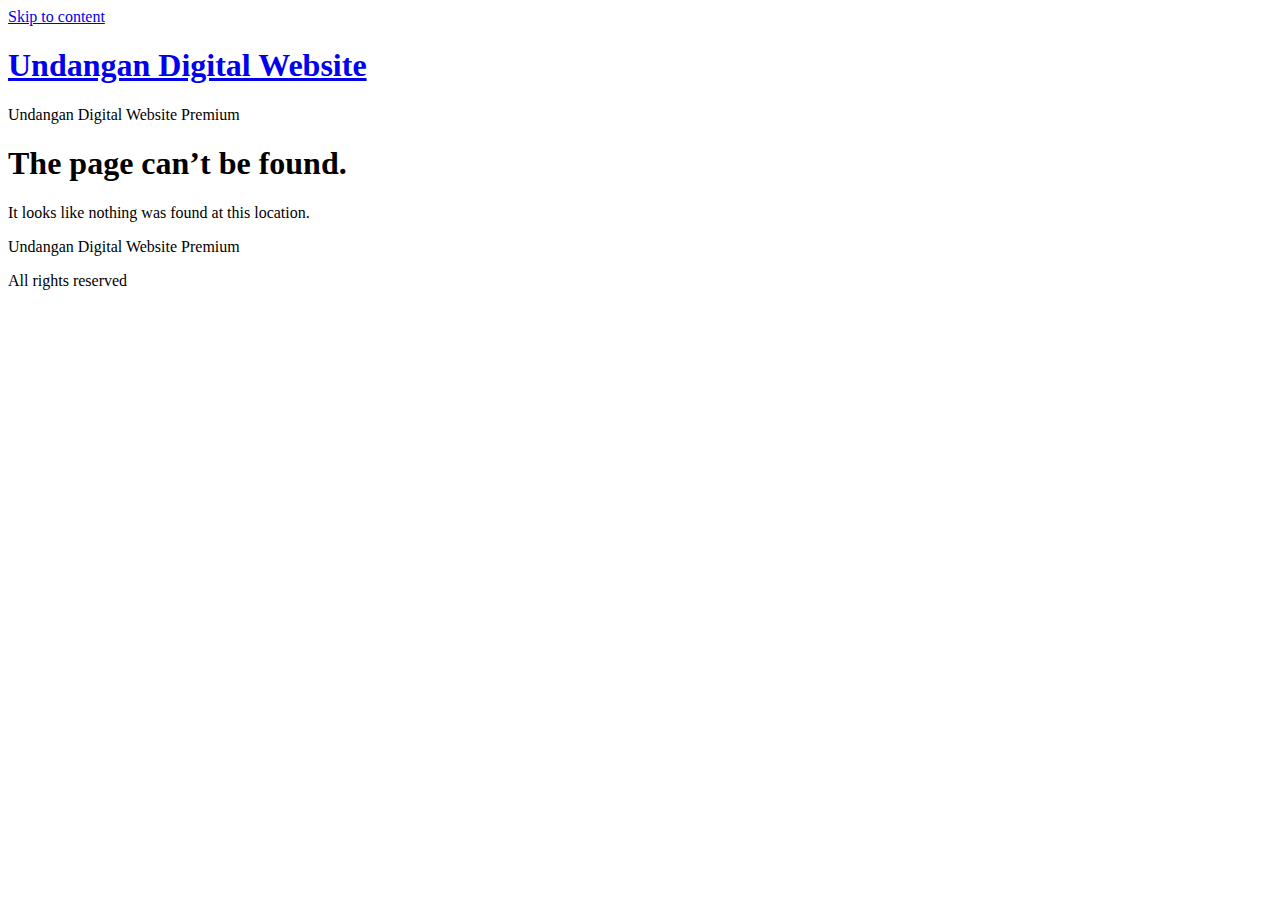
<file: wp-content/plugins/weddingpress/addons/comment-kit2/css/images/modal_x.html>
<!doctype html>
<html lang="en-US" prefix="og: https://ogp.me/ns#">
<head>
	<meta charset="UTF-8">
	<meta name="viewport" content="width=device-width, initial-scale=1">
	<link rel="profile" href="https://gmpg.org/xfn/11">
	        <style type="text/css">
            .cui-comment-text img {
                max-width: 100% !important;
            }
        </style>
        
<!-- Search Engine Optimization by Rank Math - https://rankmath.com/ -->
<title>Page Not Found - Undangan Digital Website</title>
<meta name="robots" content="follow, noindex"/>
<meta property="og:locale" content="en_US" />
<meta property="og:type" content="article" />
<meta property="og:title" content="Page Not Found - Undangan Digital Website" />
<meta property="og:site_name" content="Undangan Digital Website" />
<meta name="twitter:card" content="summary_large_image" />
<meta name="twitter:title" content="Page Not Found - Undangan Digital Website" />
<script type="application/ld+json" class="rank-math-schema">{"@context":"https://schema.org","@graph":[{"@type":"Person","@id":"https://webku-yk.com/#person","name":"Undangan Digital Website"},{"@type":"WebSite","@id":"https://webku-yk.com/#website","url":"https://webku-yk.com","name":"Undangan Digital Website","publisher":{"@id":"https://webku-yk.com/#person"},"inLanguage":"en-US"},{"@type":"WebPage","@id":"#webpage","url":"","name":"Page Not Found - Undangan Digital Website","isPartOf":{"@id":"https://webku-yk.com/#website"},"inLanguage":"en-US"}]}</script>
<!-- /Rank Math WordPress SEO plugin -->

<link rel="alternate" type="application/rss+xml" title="Undangan Digital Website &raquo; Feed" href="https://webku-yk.com/feed/" />
<link rel="alternate" type="application/rss+xml" title="Undangan Digital Website &raquo; Comments Feed" href="https://webku-yk.com/comments/feed/" />
<script>
window._wpemojiSettings = {"baseUrl":"https:\/\/s.w.org\/images\/core\/emoji\/14.0.0\/72x72\/","ext":".png","svgUrl":"https:\/\/s.w.org\/images\/core\/emoji\/14.0.0\/svg\/","svgExt":".svg","source":{"concatemoji":"https:\/\/webku-yk.com\/wp-includes\/js\/wp-emoji-release.min.js?ver=6.2.2"}};
/*! This file is auto-generated */
!function(e,a,t){var n,r,o,i=a.createElement("canvas"),p=i.getContext&&i.getContext("2d");function s(e,t){p.clearRect(0,0,i.width,i.height),p.fillText(e,0,0);e=i.toDataURL();return p.clearRect(0,0,i.width,i.height),p.fillText(t,0,0),e===i.toDataURL()}function c(e){var t=a.createElement("script");t.src=e,t.defer=t.type="text/javascript",a.getElementsByTagName("head")[0].appendChild(t)}for(o=Array("flag","emoji"),t.supports={everything:!0,everythingExceptFlag:!0},r=0;r<o.length;r++)t.supports[o[r]]=function(e){if(p&&p.fillText)switch(p.textBaseline="top",p.font="600 32px Arial",e){case"flag":return s("\ud83c\udff3\ufe0f\u200d\u26a7\ufe0f","\ud83c\udff3\ufe0f\u200b\u26a7\ufe0f")?!1:!s("\ud83c\uddfa\ud83c\uddf3","\ud83c\uddfa\u200b\ud83c\uddf3")&&!s("\ud83c\udff4\udb40\udc67\udb40\udc62\udb40\udc65\udb40\udc6e\udb40\udc67\udb40\udc7f","\ud83c\udff4\u200b\udb40\udc67\u200b\udb40\udc62\u200b\udb40\udc65\u200b\udb40\udc6e\u200b\udb40\udc67\u200b\udb40\udc7f");case"emoji":return!s("\ud83e\udef1\ud83c\udffb\u200d\ud83e\udef2\ud83c\udfff","\ud83e\udef1\ud83c\udffb\u200b\ud83e\udef2\ud83c\udfff")}return!1}(o[r]),t.supports.everything=t.supports.everything&&t.supports[o[r]],"flag"!==o[r]&&(t.supports.everythingExceptFlag=t.supports.everythingExceptFlag&&t.supports[o[r]]);t.supports.everythingExceptFlag=t.supports.everythingExceptFlag&&!t.supports.flag,t.DOMReady=!1,t.readyCallback=function(){t.DOMReady=!0},t.supports.everything||(n=function(){t.readyCallback()},a.addEventListener?(a.addEventListener("DOMContentLoaded",n,!1),e.addEventListener("load",n,!1)):(e.attachEvent("onload",n),a.attachEvent("onreadystatechange",function(){"complete"===a.readyState&&t.readyCallback()})),(e=t.source||{}).concatemoji?c(e.concatemoji):e.wpemoji&&e.twemoji&&(c(e.twemoji),c(e.wpemoji)))}(window,document,window._wpemojiSettings);
</script>
<style>
img.wp-smiley,
img.emoji {
	display: inline !important;
	border: none !important;
	box-shadow: none !important;
	height: 1em !important;
	width: 1em !important;
	margin: 0 0.07em !important;
	vertical-align: -0.1em !important;
	background: none !important;
	padding: 0 !important;
}
</style>
	<link rel='stylesheet' id='ht_ctc_main_css-css' href='https://webku-yk.com/wp-content/plugins/click-to-chat-for-whatsapp/new/inc/assets/css/main.css?ver=3.29' media='all' />
<link rel='stylesheet' id='wp-block-library-css' href='https://webku-yk.com/wp-includes/css/dist/block-library/style.min.css?ver=6.2.2' media='all' />
<link rel='stylesheet' id='classic-theme-styles-css' href='https://webku-yk.com/wp-includes/css/classic-themes.min.css?ver=6.2.2' media='all' />
<style id='global-styles-inline-css'>
body{--wp--preset--color--black: #000000;--wp--preset--color--cyan-bluish-gray: #abb8c3;--wp--preset--color--white: #ffffff;--wp--preset--color--pale-pink: #f78da7;--wp--preset--color--vivid-red: #cf2e2e;--wp--preset--color--luminous-vivid-orange: #ff6900;--wp--preset--color--luminous-vivid-amber: #fcb900;--wp--preset--color--light-green-cyan: #7bdcb5;--wp--preset--color--vivid-green-cyan: #00d084;--wp--preset--color--pale-cyan-blue: #8ed1fc;--wp--preset--color--vivid-cyan-blue: #0693e3;--wp--preset--color--vivid-purple: #9b51e0;--wp--preset--gradient--vivid-cyan-blue-to-vivid-purple: linear-gradient(135deg,rgba(6,147,227,1) 0%,rgb(155,81,224) 100%);--wp--preset--gradient--light-green-cyan-to-vivid-green-cyan: linear-gradient(135deg,rgb(122,220,180) 0%,rgb(0,208,130) 100%);--wp--preset--gradient--luminous-vivid-amber-to-luminous-vivid-orange: linear-gradient(135deg,rgba(252,185,0,1) 0%,rgba(255,105,0,1) 100%);--wp--preset--gradient--luminous-vivid-orange-to-vivid-red: linear-gradient(135deg,rgba(255,105,0,1) 0%,rgb(207,46,46) 100%);--wp--preset--gradient--very-light-gray-to-cyan-bluish-gray: linear-gradient(135deg,rgb(238,238,238) 0%,rgb(169,184,195) 100%);--wp--preset--gradient--cool-to-warm-spectrum: linear-gradient(135deg,rgb(74,234,220) 0%,rgb(151,120,209) 20%,rgb(207,42,186) 40%,rgb(238,44,130) 60%,rgb(251,105,98) 80%,rgb(254,248,76) 100%);--wp--preset--gradient--blush-light-purple: linear-gradient(135deg,rgb(255,206,236) 0%,rgb(152,150,240) 100%);--wp--preset--gradient--blush-bordeaux: linear-gradient(135deg,rgb(254,205,165) 0%,rgb(254,45,45) 50%,rgb(107,0,62) 100%);--wp--preset--gradient--luminous-dusk: linear-gradient(135deg,rgb(255,203,112) 0%,rgb(199,81,192) 50%,rgb(65,88,208) 100%);--wp--preset--gradient--pale-ocean: linear-gradient(135deg,rgb(255,245,203) 0%,rgb(182,227,212) 50%,rgb(51,167,181) 100%);--wp--preset--gradient--electric-grass: linear-gradient(135deg,rgb(202,248,128) 0%,rgb(113,206,126) 100%);--wp--preset--gradient--midnight: linear-gradient(135deg,rgb(2,3,129) 0%,rgb(40,116,252) 100%);--wp--preset--duotone--dark-grayscale: url('#wp-duotone-dark-grayscale');--wp--preset--duotone--grayscale: url('#wp-duotone-grayscale');--wp--preset--duotone--purple-yellow: url('#wp-duotone-purple-yellow');--wp--preset--duotone--blue-red: url('#wp-duotone-blue-red');--wp--preset--duotone--midnight: url('#wp-duotone-midnight');--wp--preset--duotone--magenta-yellow: url('#wp-duotone-magenta-yellow');--wp--preset--duotone--purple-green: url('#wp-duotone-purple-green');--wp--preset--duotone--blue-orange: url('#wp-duotone-blue-orange');--wp--preset--font-size--small: 13px;--wp--preset--font-size--medium: 20px;--wp--preset--font-size--large: 36px;--wp--preset--font-size--x-large: 42px;--wp--preset--spacing--20: 0.44rem;--wp--preset--spacing--30: 0.67rem;--wp--preset--spacing--40: 1rem;--wp--preset--spacing--50: 1.5rem;--wp--preset--spacing--60: 2.25rem;--wp--preset--spacing--70: 3.38rem;--wp--preset--spacing--80: 5.06rem;--wp--preset--shadow--natural: 6px 6px 9px rgba(0, 0, 0, 0.2);--wp--preset--shadow--deep: 12px 12px 50px rgba(0, 0, 0, 0.4);--wp--preset--shadow--sharp: 6px 6px 0px rgba(0, 0, 0, 0.2);--wp--preset--shadow--outlined: 6px 6px 0px -3px rgba(255, 255, 255, 1), 6px 6px rgba(0, 0, 0, 1);--wp--preset--shadow--crisp: 6px 6px 0px rgba(0, 0, 0, 1);}:where(.is-layout-flex){gap: 0.5em;}body .is-layout-flow > .alignleft{float: left;margin-inline-start: 0;margin-inline-end: 2em;}body .is-layout-flow > .alignright{float: right;margin-inline-start: 2em;margin-inline-end: 0;}body .is-layout-flow > .aligncenter{margin-left: auto !important;margin-right: auto !important;}body .is-layout-constrained > .alignleft{float: left;margin-inline-start: 0;margin-inline-end: 2em;}body .is-layout-constrained > .alignright{float: right;margin-inline-start: 2em;margin-inline-end: 0;}body .is-layout-constrained > .aligncenter{margin-left: auto !important;margin-right: auto !important;}body .is-layout-constrained > :where(:not(.alignleft):not(.alignright):not(.alignfull)){max-width: var(--wp--style--global--content-size);margin-left: auto !important;margin-right: auto !important;}body .is-layout-constrained > .alignwide{max-width: var(--wp--style--global--wide-size);}body .is-layout-flex{display: flex;}body .is-layout-flex{flex-wrap: wrap;align-items: center;}body .is-layout-flex > *{margin: 0;}:where(.wp-block-columns.is-layout-flex){gap: 2em;}.has-black-color{color: var(--wp--preset--color--black) !important;}.has-cyan-bluish-gray-color{color: var(--wp--preset--color--cyan-bluish-gray) !important;}.has-white-color{color: var(--wp--preset--color--white) !important;}.has-pale-pink-color{color: var(--wp--preset--color--pale-pink) !important;}.has-vivid-red-color{color: var(--wp--preset--color--vivid-red) !important;}.has-luminous-vivid-orange-color{color: var(--wp--preset--color--luminous-vivid-orange) !important;}.has-luminous-vivid-amber-color{color: var(--wp--preset--color--luminous-vivid-amber) !important;}.has-light-green-cyan-color{color: var(--wp--preset--color--light-green-cyan) !important;}.has-vivid-green-cyan-color{color: var(--wp--preset--color--vivid-green-cyan) !important;}.has-pale-cyan-blue-color{color: var(--wp--preset--color--pale-cyan-blue) !important;}.has-vivid-cyan-blue-color{color: var(--wp--preset--color--vivid-cyan-blue) !important;}.has-vivid-purple-color{color: var(--wp--preset--color--vivid-purple) !important;}.has-black-background-color{background-color: var(--wp--preset--color--black) !important;}.has-cyan-bluish-gray-background-color{background-color: var(--wp--preset--color--cyan-bluish-gray) !important;}.has-white-background-color{background-color: var(--wp--preset--color--white) !important;}.has-pale-pink-background-color{background-color: var(--wp--preset--color--pale-pink) !important;}.has-vivid-red-background-color{background-color: var(--wp--preset--color--vivid-red) !important;}.has-luminous-vivid-orange-background-color{background-color: var(--wp--preset--color--luminous-vivid-orange) !important;}.has-luminous-vivid-amber-background-color{background-color: var(--wp--preset--color--luminous-vivid-amber) !important;}.has-light-green-cyan-background-color{background-color: var(--wp--preset--color--light-green-cyan) !important;}.has-vivid-green-cyan-background-color{background-color: var(--wp--preset--color--vivid-green-cyan) !important;}.has-pale-cyan-blue-background-color{background-color: var(--wp--preset--color--pale-cyan-blue) !important;}.has-vivid-cyan-blue-background-color{background-color: var(--wp--preset--color--vivid-cyan-blue) !important;}.has-vivid-purple-background-color{background-color: var(--wp--preset--color--vivid-purple) !important;}.has-black-border-color{border-color: var(--wp--preset--color--black) !important;}.has-cyan-bluish-gray-border-color{border-color: var(--wp--preset--color--cyan-bluish-gray) !important;}.has-white-border-color{border-color: var(--wp--preset--color--white) !important;}.has-pale-pink-border-color{border-color: var(--wp--preset--color--pale-pink) !important;}.has-vivid-red-border-color{border-color: var(--wp--preset--color--vivid-red) !important;}.has-luminous-vivid-orange-border-color{border-color: var(--wp--preset--color--luminous-vivid-orange) !important;}.has-luminous-vivid-amber-border-color{border-color: var(--wp--preset--color--luminous-vivid-amber) !important;}.has-light-green-cyan-border-color{border-color: var(--wp--preset--color--light-green-cyan) !important;}.has-vivid-green-cyan-border-color{border-color: var(--wp--preset--color--vivid-green-cyan) !important;}.has-pale-cyan-blue-border-color{border-color: var(--wp--preset--color--pale-cyan-blue) !important;}.has-vivid-cyan-blue-border-color{border-color: var(--wp--preset--color--vivid-cyan-blue) !important;}.has-vivid-purple-border-color{border-color: var(--wp--preset--color--vivid-purple) !important;}.has-vivid-cyan-blue-to-vivid-purple-gradient-background{background: var(--wp--preset--gradient--vivid-cyan-blue-to-vivid-purple) !important;}.has-light-green-cyan-to-vivid-green-cyan-gradient-background{background: var(--wp--preset--gradient--light-green-cyan-to-vivid-green-cyan) !important;}.has-luminous-vivid-amber-to-luminous-vivid-orange-gradient-background{background: var(--wp--preset--gradient--luminous-vivid-amber-to-luminous-vivid-orange) !important;}.has-luminous-vivid-orange-to-vivid-red-gradient-background{background: var(--wp--preset--gradient--luminous-vivid-orange-to-vivid-red) !important;}.has-very-light-gray-to-cyan-bluish-gray-gradient-background{background: var(--wp--preset--gradient--very-light-gray-to-cyan-bluish-gray) !important;}.has-cool-to-warm-spectrum-gradient-background{background: var(--wp--preset--gradient--cool-to-warm-spectrum) !important;}.has-blush-light-purple-gradient-background{background: var(--wp--preset--gradient--blush-light-purple) !important;}.has-blush-bordeaux-gradient-background{background: var(--wp--preset--gradient--blush-bordeaux) !important;}.has-luminous-dusk-gradient-background{background: var(--wp--preset--gradient--luminous-dusk) !important;}.has-pale-ocean-gradient-background{background: var(--wp--preset--gradient--pale-ocean) !important;}.has-electric-grass-gradient-background{background: var(--wp--preset--gradient--electric-grass) !important;}.has-midnight-gradient-background{background: var(--wp--preset--gradient--midnight) !important;}.has-small-font-size{font-size: var(--wp--preset--font-size--small) !important;}.has-medium-font-size{font-size: var(--wp--preset--font-size--medium) !important;}.has-large-font-size{font-size: var(--wp--preset--font-size--large) !important;}.has-x-large-font-size{font-size: var(--wp--preset--font-size--x-large) !important;}
.wp-block-navigation a:where(:not(.wp-element-button)){color: inherit;}
:where(.wp-block-columns.is-layout-flex){gap: 2em;}
.wp-block-pullquote{font-size: 1.5em;line-height: 1.6;}
</style>
<link rel='stylesheet' id='uaf_client_css-css' href='https://webku-yk.com/wp-content/uploads/useanyfont/uaf.css?ver=1681501647' media='all' />
<link rel='stylesheet' id='wdp-centered-css-css' href='https://webku-yk.com/wp-content/plugins/weddingpress/assets/css/wdp-centered-timeline.min.css?ver=6.2.2' media='all' />
<link rel='stylesheet' id='wdp-horizontal-css-css' href='https://webku-yk.com/wp-content/plugins/weddingpress/assets/css/wdp-horizontal-styles.min.css?ver=6.2.2' media='all' />
<link rel='stylesheet' id='wdp-fontello-css-css' href='https://webku-yk.com/wp-content/plugins/weddingpress/assets/css/wdp-fontello.css?ver=6.2.2' media='all' />
<link rel='stylesheet' id='exad-main-style-css' href='https://webku-yk.com/wp-content/plugins/weddingpress/assets/css/exad-styles.min.css?ver=6.2.2' media='all' />
<link rel='stylesheet' id='cui_style-css' href='https://webku-yk.com/wp-content/plugins/weddingpress/addons/comment-kit2//css/cui_style.css?ver=1.0.0' media='screen' />
<style id='cui_style-inline-css'>

		.cui-wrapper {
		  font-size: 14px
		}
	.cui-post-author {
	color: white !important;
	background: #777 !important;
}
	.cui-wrapper ul.cui-container-comments li.cui-item-comment .cui-comment-avatar img {
		max-width: 28px;
		max-height: 28px;
	}
	.cui-wrapper ul.cui-container-comments li.cui-item-comment .cui-comment-content {
		margin-left: 38px;
	}
	.cui-wrapper ul.cui-container-comments li.cui-item-comment ul .cui-comment-avatar img {
		max-width: 24px;
		max-height: 24px;
	}
	.cui-wrapper ul.cui-container-comments li.cui-item-comment ul ul .cui-comment-avatar img {
		max-width: 21px;
		max-height: 21px;
	}
    .cui_comment_count_card.cui_card-tidak_hadir {
    background-color: #d90a11;
    }
    .cui_comment_count_card.cui_card-hadir {
    background-color: #3D9A62;
    }
    .cui_comment_count_card.cui_card-masih_ragu {
    background-color: #d7a916;
    }
	
</style>
<link rel='stylesheet' id='hello-elementor-css' href='https://webku-yk.com/wp-content/themes/hello-elementor/style.min.css?ver=2.7.1' media='all' />
<link rel='stylesheet' id='hello-elementor-theme-style-css' href='https://webku-yk.com/wp-content/themes/hello-elementor/theme.min.css?ver=2.7.1' media='all' />
<link rel='stylesheet' id='elementor-frontend-css' href='https://webku-yk.com/wp-content/plugins/elementor/assets/css/frontend-lite.min.css?ver=3.14.0' media='all' />
<link rel='stylesheet' id='elementor-post-6-css' href='https://webku-yk.com/wp-content/uploads/elementor/css/post-6.css?ver=1676338955' media='all' />
<link rel='stylesheet' id='master-addons-main-style-css' href='https://webku-yk.com/wp-content/plugins/master-addons/assets/css/master-addons-styles.css?ver=6.2.2' media='all' />
<link rel='stylesheet' id='eael-general-css' href='https://webku-yk.com/wp-content/plugins/essential-addons-for-elementor-lite/assets/front-end/css/view/general.min.css?ver=5.8.0' media='all' />
<link rel='stylesheet' id='google-fonts-1-css' href='https://fonts.googleapis.com/css?family=Roboto%3A100%2C100italic%2C200%2C200italic%2C300%2C300italic%2C400%2C400italic%2C500%2C500italic%2C600%2C600italic%2C700%2C700italic%2C800%2C800italic%2C900%2C900italic%7CRoboto+Slab%3A100%2C100italic%2C200%2C200italic%2C300%2C300italic%2C400%2C400italic%2C500%2C500italic%2C600%2C600italic%2C700%2C700italic%2C800%2C800italic%2C900%2C900italic&#038;display=swap&#038;ver=6.2.2' media='all' />
<link rel="preconnect" href="https://fonts.gstatic.com/" crossorigin><script id='jquery-core-js-extra'>
var pp = {"ajax_url":"https:\/\/webku-yk.com\/wp-admin\/admin-ajax.php"};
</script>
<script id='jquery-core-js-before'>
/* < ![CDATA[ */
function jltmaNS(n){for(var e=n.split("."),a=window,i="",r=e.length,t=0;r>t;t++)"window"!=e[t]&&(i=e[t],a[i]=a[i]||{},a=a[i]);return a;}
/* ]]> */
</script>
<script src='https://webku-yk.com/wp-includes/js/jquery/jquery.min.js?ver=3.6.4' id='jquery-core-js'></script>
<script src='https://webku-yk.com/wp-includes/js/jquery/jquery-migrate.min.js?ver=3.4.0' id='jquery-migrate-js'></script>
<link rel="https://api.w.org/" href="https://webku-yk.com/wp-json/" /><link rel="EditURI" type="application/rsd+xml" title="RSD" href="https://webku-yk.com/xmlrpc.php?rsd" />
<link rel="wlwmanifest" type="application/wlwmanifest+xml" href="https://webku-yk.com/wp-includes/wlwmanifest.xml" />
<meta name="generator" content="WordPress 6.2.2" />
<meta name="generator" content="Site Kit by Google 1.103.0" />		<script type="text/javascript">
            (function () {
                window.ma_el_fs = { can_use_premium_code: false};
            })();
		</script>
		<meta name="generator" content="Elementor 3.14.0; features: e_dom_optimization, e_optimized_assets_loading, e_optimized_css_loading, a11y_improvements, additional_custom_breakpoints; settings: css_print_method-external, google_font-enabled, font_display-swap">
</head>
<body class="error404 elementor-default elementor-kit-6">

<svg xmlns="http://www.w3.org/2000/svg" viewBox="0 0 0 0" width="0" height="0" focusable="false" role="none" style="visibility: hidden; position: absolute; left: -9999px; overflow: hidden;" ><defs><filter id="wp-duotone-dark-grayscale"><feColorMatrix color-interpolation-filters="sRGB" type="matrix" values=" .299 .587 .114 0 0 .299 .587 .114 0 0 .299 .587 .114 0 0 .299 .587 .114 0 0 " /><feComponentTransfer color-interpolation-filters="sRGB" ><feFuncR type="table" tableValues="0 0.49803921568627" /><feFuncG type="table" tableValues="0 0.49803921568627" /><feFuncB type="table" tableValues="0 0.49803921568627" /><feFuncA type="table" tableValues="1 1" /></feComponentTransfer><feComposite in2="SourceGraphic" operator="in" /></filter></defs></svg><svg xmlns="http://www.w3.org/2000/svg" viewBox="0 0 0 0" width="0" height="0" focusable="false" role="none" style="visibility: hidden; position: absolute; left: -9999px; overflow: hidden;" ><defs><filter id="wp-duotone-grayscale"><feColorMatrix color-interpolation-filters="sRGB" type="matrix" values=" .299 .587 .114 0 0 .299 .587 .114 0 0 .299 .587 .114 0 0 .299 .587 .114 0 0 " /><feComponentTransfer color-interpolation-filters="sRGB" ><feFuncR type="table" tableValues="0 1" /><feFuncG type="table" tableValues="0 1" /><feFuncB type="table" tableValues="0 1" /><feFuncA type="table" tableValues="1 1" /></feComponentTransfer><feComposite in2="SourceGraphic" operator="in" /></filter></defs></svg><svg xmlns="http://www.w3.org/2000/svg" viewBox="0 0 0 0" width="0" height="0" focusable="false" role="none" style="visibility: hidden; position: absolute; left: -9999px; overflow: hidden;" ><defs><filter id="wp-duotone-purple-yellow"><feColorMatrix color-interpolation-filters="sRGB" type="matrix" values=" .299 .587 .114 0 0 .299 .587 .114 0 0 .299 .587 .114 0 0 .299 .587 .114 0 0 " /><feComponentTransfer color-interpolation-filters="sRGB" ><feFuncR type="table" tableValues="0.54901960784314 0.98823529411765" /><feFuncG type="table" tableValues="0 1" /><feFuncB type="table" tableValues="0.71764705882353 0.25490196078431" /><feFuncA type="table" tableValues="1 1" /></feComponentTransfer><feComposite in2="SourceGraphic" operator="in" /></filter></defs></svg><svg xmlns="http://www.w3.org/2000/svg" viewBox="0 0 0 0" width="0" height="0" focusable="false" role="none" style="visibility: hidden; position: absolute; left: -9999px; overflow: hidden;" ><defs><filter id="wp-duotone-blue-red"><feColorMatrix color-interpolation-filters="sRGB" type="matrix" values=" .299 .587 .114 0 0 .299 .587 .114 0 0 .299 .587 .114 0 0 .299 .587 .114 0 0 " /><feComponentTransfer color-interpolation-filters="sRGB" ><feFuncR type="table" tableValues="0 1" /><feFuncG type="table" tableValues="0 0.27843137254902" /><feFuncB type="table" tableValues="0.5921568627451 0.27843137254902" /><feFuncA type="table" tableValues="1 1" /></feComponentTransfer><feComposite in2="SourceGraphic" operator="in" /></filter></defs></svg><svg xmlns="http://www.w3.org/2000/svg" viewBox="0 0 0 0" width="0" height="0" focusable="false" role="none" style="visibility: hidden; position: absolute; left: -9999px; overflow: hidden;" ><defs><filter id="wp-duotone-midnight"><feColorMatrix color-interpolation-filters="sRGB" type="matrix" values=" .299 .587 .114 0 0 .299 .587 .114 0 0 .299 .587 .114 0 0 .299 .587 .114 0 0 " /><feComponentTransfer color-interpolation-filters="sRGB" ><feFuncR type="table" tableValues="0 0" /><feFuncG type="table" tableValues="0 0.64705882352941" /><feFuncB type="table" tableValues="0 1" /><feFuncA type="table" tableValues="1 1" /></feComponentTransfer><feComposite in2="SourceGraphic" operator="in" /></filter></defs></svg><svg xmlns="http://www.w3.org/2000/svg" viewBox="0 0 0 0" width="0" height="0" focusable="false" role="none" style="visibility: hidden; position: absolute; left: -9999px; overflow: hidden;" ><defs><filter id="wp-duotone-magenta-yellow"><feColorMatrix color-interpolation-filters="sRGB" type="matrix" values=" .299 .587 .114 0 0 .299 .587 .114 0 0 .299 .587 .114 0 0 .299 .587 .114 0 0 " /><feComponentTransfer color-interpolation-filters="sRGB" ><feFuncR type="table" tableValues="0.78039215686275 1" /><feFuncG type="table" tableValues="0 0.94901960784314" /><feFuncB type="table" tableValues="0.35294117647059 0.47058823529412" /><feFuncA type="table" tableValues="1 1" /></feComponentTransfer><feComposite in2="SourceGraphic" operator="in" /></filter></defs></svg><svg xmlns="http://www.w3.org/2000/svg" viewBox="0 0 0 0" width="0" height="0" focusable="false" role="none" style="visibility: hidden; position: absolute; left: -9999px; overflow: hidden;" ><defs><filter id="wp-duotone-purple-green"><feColorMatrix color-interpolation-filters="sRGB" type="matrix" values=" .299 .587 .114 0 0 .299 .587 .114 0 0 .299 .587 .114 0 0 .299 .587 .114 0 0 " /><feComponentTransfer color-interpolation-filters="sRGB" ><feFuncR type="table" tableValues="0.65098039215686 0.40392156862745" /><feFuncG type="table" tableValues="0 1" /><feFuncB type="table" tableValues="0.44705882352941 0.4" /><feFuncA type="table" tableValues="1 1" /></feComponentTransfer><feComposite in2="SourceGraphic" operator="in" /></filter></defs></svg><svg xmlns="http://www.w3.org/2000/svg" viewBox="0 0 0 0" width="0" height="0" focusable="false" role="none" style="visibility: hidden; position: absolute; left: -9999px; overflow: hidden;" ><defs><filter id="wp-duotone-blue-orange"><feColorMatrix color-interpolation-filters="sRGB" type="matrix" values=" .299 .587 .114 0 0 .299 .587 .114 0 0 .299 .587 .114 0 0 .299 .587 .114 0 0 " /><feComponentTransfer color-interpolation-filters="sRGB" ><feFuncR type="table" tableValues="0.098039215686275 1" /><feFuncG type="table" tableValues="0 0.66274509803922" /><feFuncB type="table" tableValues="0.84705882352941 0.41960784313725" /><feFuncA type="table" tableValues="1 1" /></feComponentTransfer><feComposite in2="SourceGraphic" operator="in" /></filter></defs></svg>
<a class="skip-link screen-reader-text" href="#content">Skip to content</a>

<header id="site-header" class="site-header dynamic-header menu-dropdown-tablet" role="banner">
	<div class="header-inner">
		<div class="site-branding show-title">
							<h1 class="site-title show">
					<a href="https://webku-yk.com/" title="Home" rel="home">
						Undangan Digital Website					</a>
				</h1>
							<p class="site-description show">
					Undangan Digital Website Premium				</p>
					</div>

			</div>
</header>
<main id="content" class="site-main">
			<header class="page-header">
			<h1 class="entry-title">The page can&rsquo;t be found.</h1>
		</header>
		<div class="page-content">
		<p>It looks like nothing was found at this location.</p>
	</div>

</main>
<footer id="site-footer" class="site-footer dynamic-footer footer-has-copyright" role="contentinfo">
	<div class="footer-inner">
		<div class="site-branding show-logo">
							<p class="site-description show">
					Undangan Digital Website Premium				</p>
					</div>

		
					<div class="copyright show">
				<p>All rights reserved</p>
			</div>
			</div>
</footer>

<script id='ht_ctc_app_js-js-extra'>
var ht_ctc_chat_var = {"number":"6282329351882","pre_filled":"Hai, Min. Saya mau order undangan digitalnya dong!\r\nNama : \r\nTanggal acara :","dis_m":"show","dis_d":"show","css":"display: none; cursor: pointer; z-index: 99999999;","pos_d":"position: fixed; bottom: 20px; right: 15px;","pos_m":"position: fixed; bottom: 20px; right: 15px;","schedule":"no","se":"150","ani":"no-animations","url_target_d":"_blank","ga":"yes","fb":"yes","display":"no"};
</script>
<script src='https://webku-yk.com/wp-content/plugins/click-to-chat-for-whatsapp/new/inc/assets/js/app.js?ver=3.29' id='ht_ctc_app_js-js'></script>
<script src='https://webku-yk.com/wp-content/plugins/weddingpress/assets/js/wdp-swiper.min.js' id='wdp-swiper-js-js'></script>
<script src='https://webku-yk.com/wp-content/plugins/weddingpress/assets/js/qr-code.js' id='weddingpress-qr-js'></script>
<script src='https://webku-yk.com/wp-content/plugins/weddingpress/assets/js/wdp-horizontal.js' id='wdp-horizontal-js-js'></script>
<script src='https://webku-yk.com/wp-content/plugins/weddingpress/assets/js/exad-scripts.min.js?ver=3.0.11' id='exad-main-script-js'></script>
<script id='cui_js_script-js-extra'>
var CUI_WP = {"ajaxurl":"https:\/\/webku-yk.com\/wp-admin\/admin-ajax.php","cuiNonce":"b69e1b1d6e","jpages":"true","jPagesNum":"10","textCounter":"true","textCounterNum":"500","widthWrap":"","autoLoad":"true","thanksComment":"Thanks for your comment!","thanksReplyComment":"Thanks for answering the comment!","duplicateComment":"You might have left one of the fields blank, or duplicate comments","accept":"Accept","cancel":"Cancel","reply":"Reply","textWriteComment":"Ucapan","classPopularComment":"cui-popular-comment","textToDisplay":"Text to display","textCharacteresMin":"2 characters minimum","textNavNext":"Next","textNavPrev":"Previous","textMsgDeleteComment":"Do you want delete this comment?","textLoadMore":"Load more"};
</script>
<script src='https://webku-yk.com/wp-content/plugins/weddingpress/addons/comment-kit2//js/cui_script.js?ver=1.0.0' id='cui_js_script-js'></script>
<script src='https://webku-yk.com/wp-content/plugins/weddingpress/addons/comment-kit2//js/libs/jquery.jPages.min.js?ver=0.7' id='cui_jPages-js'></script>
<script src='https://webku-yk.com/wp-content/plugins/weddingpress/addons/comment-kit2//js/libs/jquery.textareaCounter.js?ver=2.0' id='cui_textCounter-js'></script>
<script src='https://webku-yk.com/wp-content/plugins/weddingpress/addons/comment-kit2//js/libs/jquery.placeholder.min.js?ver=2.0.7' id='cui_placeholder-js'></script>
<script src='https://webku-yk.com/wp-content/plugins/weddingpress/addons/comment-kit2//js/libs/autosize.min.js?ver=1.14' id='cui_autosize-js'></script>
<script src='https://webku-yk.com/wp-content/themes/hello-elementor/assets/js/hello-frontend.min.js?ver=1.0.0' id='hello-theme-frontend-js'></script>
<script src='https://webku-yk.com/wp-content/plugins/master-addons/assets/js/plugins.js?ver=2.0.2' id='master-addons-plugins-js'></script>
<script id='master-addons-scripts-js-extra'>
var jltma_scripts = {"plugin_url":"https:\/\/webku-yk.com\/wp-content\/plugins\/master-addons","ajaxurl":"https:\/\/webku-yk.com\/wp-admin\/admin-ajax.php","nonce":"master-addons-elementor"};
var jltma_data_table_vars = {"lengthMenu":"Display _MENU_ records per page","zeroRecords":"Nothing found - sorry","info":"Showing page _PAGE_ of _PAGES_","infoEmpty":"No records available","infoFiltered":"(filtered from _MAX_ total records)","searchPlaceholder":"Search...","processing":"Processing...","csvHtml5":"CSV","excelHtml5":"Excel","pdfHtml5":"PDF","print":"Print"};
</script>
<script src='https://webku-yk.com/wp-content/plugins/master-addons/assets/js/master-addons-scripts.js?ver=2.0.2' id='master-addons-scripts-js'></script>
<script id='eael-general-js-extra'>
var localize = {"ajaxurl":"https:\/\/webku-yk.com\/wp-admin\/admin-ajax.php","nonce":"dbf049ed36","i18n":{"added":"Added ","compare":"Compare","loading":"Loading..."},"eael_translate_text":{"required_text":"is a required field","invalid_text":"Invalid","billing_text":"Billing","shipping_text":"Shipping","fg_mfp_counter_text":"of"},"page_permalink":"https:\/\/webku-yk.com\/tito-nindy\/","cart_redirectition":"","cart_page_url":"","el_breakpoints":{"mobile":{"label":"Mobile Portrait","value":767,"default_value":767,"direction":"max","is_enabled":true},"mobile_extra":{"label":"Mobile Landscape","value":880,"default_value":880,"direction":"max","is_enabled":false},"tablet":{"label":"Tablet Portrait","value":1024,"default_value":1024,"direction":"max","is_enabled":true},"tablet_extra":{"label":"Tablet Landscape","value":1200,"default_value":1200,"direction":"max","is_enabled":false},"laptop":{"label":"Laptop","value":1366,"default_value":1366,"direction":"max","is_enabled":false},"widescreen":{"label":"Widescreen","value":2400,"default_value":2400,"direction":"min","is_enabled":false}}};
</script>
<script src='https://webku-yk.com/wp-content/plugins/essential-addons-for-elementor-lite/assets/front-end/js/view/general.min.js?ver=5.8.0' id='eael-general-js'></script>

</body>
</html>


<!-- Page cached by LiteSpeed Cache 5.5 on 2023-06-22 09:34:58 -->
</file>
